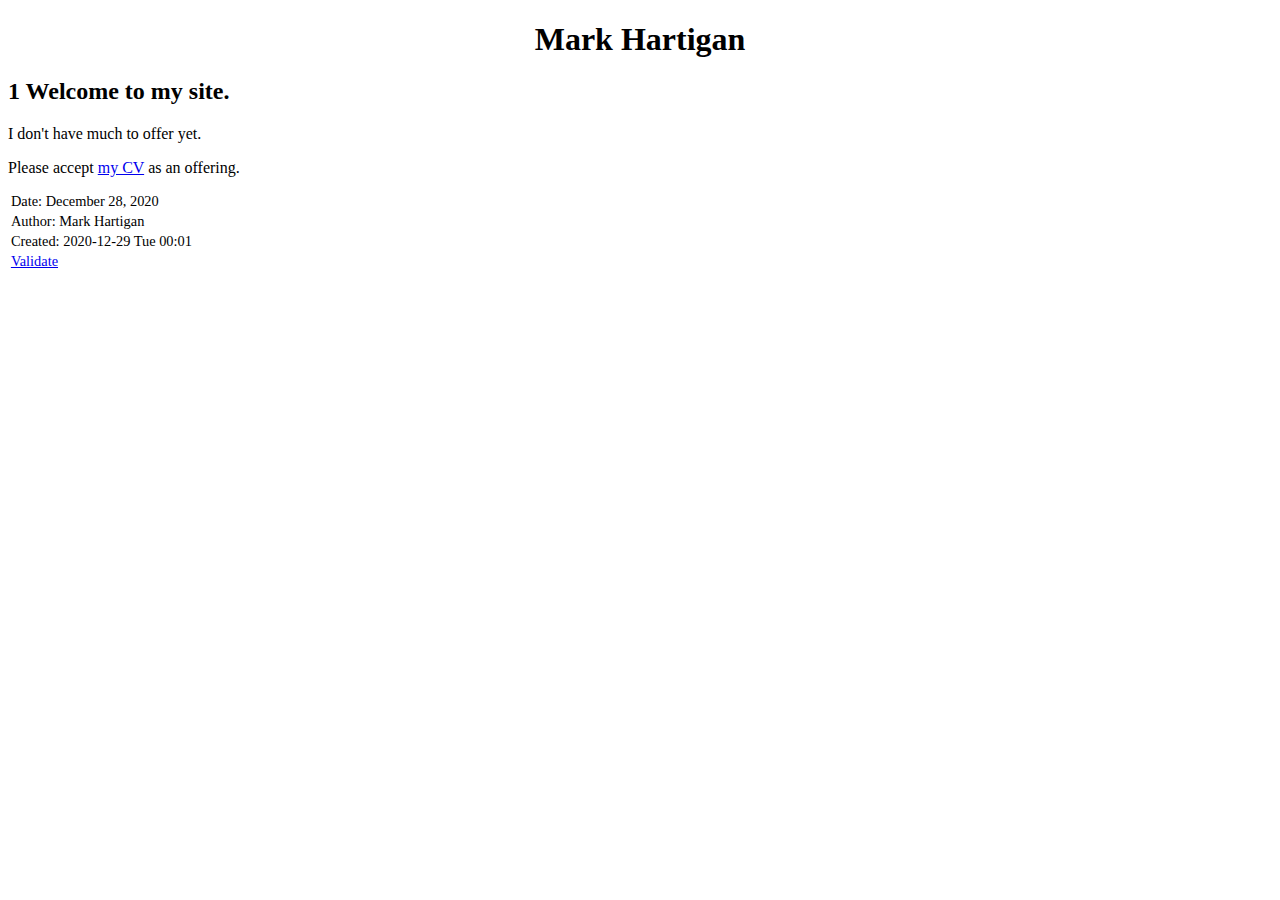
<file: public/index.html>
<?xml version="1.0" encoding="utf-8"?>
<!DOCTYPE html PUBLIC "-//W3C//DTD XHTML 1.0 Strict//EN"
"http://www.w3.org/TR/xhtml1/DTD/xhtml1-strict.dtd">
<html xmlns="http://www.w3.org/1999/xhtml" lang="en" xml:lang="en">
<head>
<!-- 2020-12-29 Tue 00:01 -->
<meta http-equiv="Content-Type" content="text/html;charset=utf-8" />
<meta name="viewport" content="width=device-width, initial-scale=1" />
<title>Mark Hartigan</title>
<meta name="generator" content="Org mode" />
<meta name="author" content="Mark Hartigan" />
<style type="text/css">
 <!--/*--><![CDATA[/*><!--*/
  .title  { text-align: center;
             margin-bottom: .2em; }
  .subtitle { text-align: center;
              font-size: medium;
              font-weight: bold;
              margin-top:0; }
  .todo   { font-family: monospace; color: red; }
  .done   { font-family: monospace; color: green; }
  .priority { font-family: monospace; color: orange; }
  .tag    { background-color: #eee; font-family: monospace;
            padding: 2px; font-size: 80%; font-weight: normal; }
  .timestamp { color: #bebebe; }
  .timestamp-kwd { color: #5f9ea0; }
  .org-right  { margin-left: auto; margin-right: 0px;  text-align: right; }
  .org-left   { margin-left: 0px;  margin-right: auto; text-align: left; }
  .org-center { margin-left: auto; margin-right: auto; text-align: center; }
  .underline { text-decoration: underline; }
  #postamble p, #preamble p { font-size: 90%; margin: .2em; }
  p.verse { margin-left: 3%; }
  pre {
    border: 1px solid #ccc;
    box-shadow: 3px 3px 3px #eee;
    padding: 8pt;
    font-family: monospace;
    overflow: auto;
    margin: 1.2em;
  }
  pre.src {
    position: relative;
    overflow: visible;
    padding-top: 1.2em;
  }
  pre.src:before {
    display: none;
    position: absolute;
    background-color: white;
    top: -10px;
    right: 10px;
    padding: 3px;
    border: 1px solid black;
  }
  pre.src:hover:before { display: inline;}
  /* Languages per Org manual */
  pre.src-asymptote:before { content: 'Asymptote'; }
  pre.src-awk:before { content: 'Awk'; }
  pre.src-C:before { content: 'C'; }
  /* pre.src-C++ doesn't work in CSS */
  pre.src-clojure:before { content: 'Clojure'; }
  pre.src-css:before { content: 'CSS'; }
  pre.src-D:before { content: 'D'; }
  pre.src-ditaa:before { content: 'ditaa'; }
  pre.src-dot:before { content: 'Graphviz'; }
  pre.src-calc:before { content: 'Emacs Calc'; }
  pre.src-emacs-lisp:before { content: 'Emacs Lisp'; }
  pre.src-fortran:before { content: 'Fortran'; }
  pre.src-gnuplot:before { content: 'gnuplot'; }
  pre.src-haskell:before { content: 'Haskell'; }
  pre.src-hledger:before { content: 'hledger'; }
  pre.src-java:before { content: 'Java'; }
  pre.src-js:before { content: 'Javascript'; }
  pre.src-latex:before { content: 'LaTeX'; }
  pre.src-ledger:before { content: 'Ledger'; }
  pre.src-lisp:before { content: 'Lisp'; }
  pre.src-lilypond:before { content: 'Lilypond'; }
  pre.src-lua:before { content: 'Lua'; }
  pre.src-matlab:before { content: 'MATLAB'; }
  pre.src-mscgen:before { content: 'Mscgen'; }
  pre.src-ocaml:before { content: 'Objective Caml'; }
  pre.src-octave:before { content: 'Octave'; }
  pre.src-org:before { content: 'Org mode'; }
  pre.src-oz:before { content: 'OZ'; }
  pre.src-plantuml:before { content: 'Plantuml'; }
  pre.src-processing:before { content: 'Processing.js'; }
  pre.src-python:before { content: 'Python'; }
  pre.src-R:before { content: 'R'; }
  pre.src-ruby:before { content: 'Ruby'; }
  pre.src-sass:before { content: 'Sass'; }
  pre.src-scheme:before { content: 'Scheme'; }
  pre.src-screen:before { content: 'Gnu Screen'; }
  pre.src-sed:before { content: 'Sed'; }
  pre.src-sh:before { content: 'shell'; }
  pre.src-sql:before { content: 'SQL'; }
  pre.src-sqlite:before { content: 'SQLite'; }
  /* additional languages in org.el's org-babel-load-languages alist */
  pre.src-forth:before { content: 'Forth'; }
  pre.src-io:before { content: 'IO'; }
  pre.src-J:before { content: 'J'; }
  pre.src-makefile:before { content: 'Makefile'; }
  pre.src-maxima:before { content: 'Maxima'; }
  pre.src-perl:before { content: 'Perl'; }
  pre.src-picolisp:before { content: 'Pico Lisp'; }
  pre.src-scala:before { content: 'Scala'; }
  pre.src-shell:before { content: 'Shell Script'; }
  pre.src-ebnf2ps:before { content: 'ebfn2ps'; }
  /* additional language identifiers per "defun org-babel-execute"
       in ob-*.el */
  pre.src-cpp:before  { content: 'C++'; }
  pre.src-abc:before  { content: 'ABC'; }
  pre.src-coq:before  { content: 'Coq'; }
  pre.src-groovy:before  { content: 'Groovy'; }
  /* additional language identifiers from org-babel-shell-names in
     ob-shell.el: ob-shell is the only babel language using a lambda to put
     the execution function name together. */
  pre.src-bash:before  { content: 'bash'; }
  pre.src-csh:before  { content: 'csh'; }
  pre.src-ash:before  { content: 'ash'; }
  pre.src-dash:before  { content: 'dash'; }
  pre.src-ksh:before  { content: 'ksh'; }
  pre.src-mksh:before  { content: 'mksh'; }
  pre.src-posh:before  { content: 'posh'; }
  /* Additional Emacs modes also supported by the LaTeX listings package */
  pre.src-ada:before { content: 'Ada'; }
  pre.src-asm:before { content: 'Assembler'; }
  pre.src-caml:before { content: 'Caml'; }
  pre.src-delphi:before { content: 'Delphi'; }
  pre.src-html:before { content: 'HTML'; }
  pre.src-idl:before { content: 'IDL'; }
  pre.src-mercury:before { content: 'Mercury'; }
  pre.src-metapost:before { content: 'MetaPost'; }
  pre.src-modula-2:before { content: 'Modula-2'; }
  pre.src-pascal:before { content: 'Pascal'; }
  pre.src-ps:before { content: 'PostScript'; }
  pre.src-prolog:before { content: 'Prolog'; }
  pre.src-simula:before { content: 'Simula'; }
  pre.src-tcl:before { content: 'tcl'; }
  pre.src-tex:before { content: 'TeX'; }
  pre.src-plain-tex:before { content: 'Plain TeX'; }
  pre.src-verilog:before { content: 'Verilog'; }
  pre.src-vhdl:before { content: 'VHDL'; }
  pre.src-xml:before { content: 'XML'; }
  pre.src-nxml:before { content: 'XML'; }
  /* add a generic configuration mode; LaTeX export needs an additional
     (add-to-list 'org-latex-listings-langs '(conf " ")) in .emacs */
  pre.src-conf:before { content: 'Configuration File'; }

  table { border-collapse:collapse; }
  caption.t-above { caption-side: top; }
  caption.t-bottom { caption-side: bottom; }
  td, th { vertical-align:top;  }
  th.org-right  { text-align: center;  }
  th.org-left   { text-align: center;   }
  th.org-center { text-align: center; }
  td.org-right  { text-align: right;  }
  td.org-left   { text-align: left;   }
  td.org-center { text-align: center; }
  dt { font-weight: bold; }
  .footpara { display: inline; }
  .footdef  { margin-bottom: 1em; }
  .figure { padding: 1em; }
  .figure p { text-align: center; }
  .equation-container {
    display: table;
    text-align: center;
    width: 100%;
  }
  .equation {
    vertical-align: middle;
  }
  .equation-label {
    display: table-cell;
    text-align: right;
    vertical-align: middle;
  }
  .inlinetask {
    padding: 10px;
    border: 2px solid gray;
    margin: 10px;
    background: #ffffcc;
  }
  #org-div-home-and-up
   { text-align: right; font-size: 70%; white-space: nowrap; }
  textarea { overflow-x: auto; }
  .linenr { font-size: smaller }
  .code-highlighted { background-color: #ffff00; }
  .org-info-js_info-navigation { border-style: none; }
  #org-info-js_console-label
    { font-size: 10px; font-weight: bold; white-space: nowrap; }
  .org-info-js_search-highlight
    { background-color: #ffff00; color: #000000; font-weight: bold; }
  .org-svg { width: 90%; }
  /*]]>*/-->
</style>
<script type="text/javascript">
/*
@licstart  The following is the entire license notice for the
JavaScript code in this tag.

Copyright (C) 2012-2020 Free Software Foundation, Inc.

The JavaScript code in this tag is free software: you can
redistribute it and/or modify it under the terms of the GNU
General Public License (GNU GPL) as published by the Free Software
Foundation, either version 3 of the License, or (at your option)
any later version.  The code is distributed WITHOUT ANY WARRANTY;
without even the implied warranty of MERCHANTABILITY or FITNESS
FOR A PARTICULAR PURPOSE.  See the GNU GPL for more details.

As additional permission under GNU GPL version 3 section 7, you
may distribute non-source (e.g., minimized or compacted) forms of
that code without the copy of the GNU GPL normally required by
section 4, provided you include this license notice and a URL
through which recipients can access the Corresponding Source.


@licend  The above is the entire license notice
for the JavaScript code in this tag.
*/
<!--/*--><![CDATA[/*><!--*/
 function CodeHighlightOn(elem, id)
 {
   var target = document.getElementById(id);
   if(null != target) {
     elem.cacheClassElem = elem.className;
     elem.cacheClassTarget = target.className;
     target.className = "code-highlighted";
     elem.className   = "code-highlighted";
   }
 }
 function CodeHighlightOff(elem, id)
 {
   var target = document.getElementById(id);
   if(elem.cacheClassElem)
     elem.className = elem.cacheClassElem;
   if(elem.cacheClassTarget)
     target.className = elem.cacheClassTarget;
 }
/*]]>*///-->
</script>
</head>
<body>
<div id="content">
<h1 class="title">Mark Hartigan</h1>

<div id="outline-container-orgdaf0f9e" class="outline-2">
<h2 id="orgdaf0f9e"><span class="section-number-2">1</span> Welcome to my site.</h2>
<div class="outline-text-2" id="text-1">
<p>
I don't have much to offer yet.
</p>

<p>
Please accept <a href="docs/cv.pdf">my CV</a> as an offering.
</p>
</div>
</div>
</div>
<div id="postamble" class="status">
<p class="date">Date: December 28, 2020</p>
<p class="author">Author: Mark Hartigan</p>
<p class="date">Created: 2020-12-29 Tue 00:01</p>
<p class="validation"><a href="http://validator.w3.org/check?uri=referer">Validate</a></p>
</div>
</body>
</html>
</file>
